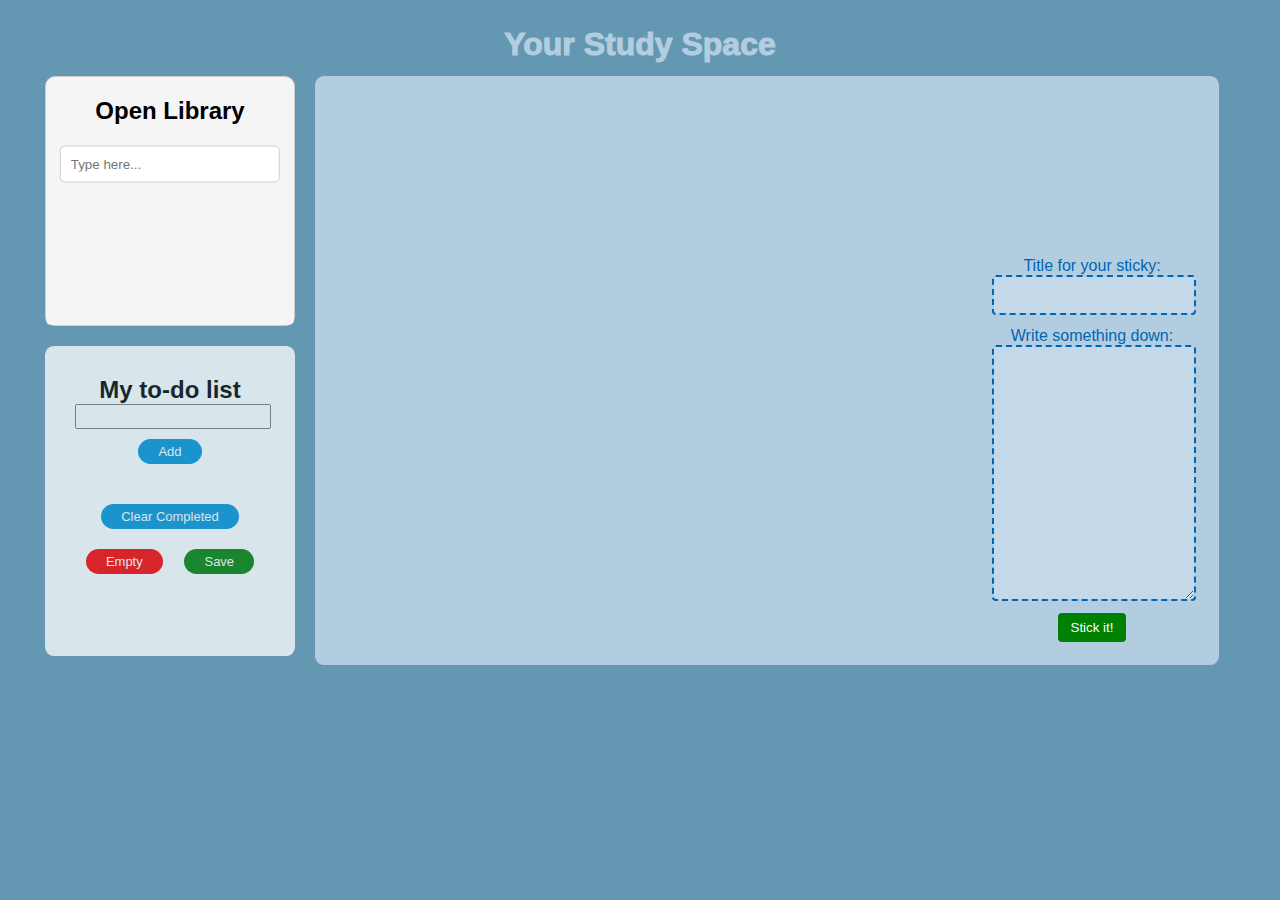
<file: index.html>
<!DOCTYPE html>
<html lang="en">
<head>
    <meta charset="UTF-8">
    <meta http-equiv="X-UA-Compatible" content="IE=edge">
    <meta name="viewport" content="width=device-width, initial-scale=1.0">
    <link rel="stylesheet" href="style.css">
    <title>Your study space</title>
</head>
<body>
    <div id="page">
        <div id="header"> <h1 id="title">Your Study Space</h1></div>
        <div id="menu">
            <div id="chat-container">
                <h2>Open Library</h2>
            </div>
            <div class="todo-wrapper">
                <h2>My to-do list</h2>
                <form name="todo-adder">
                    <input type="text" id="todo-entry-box" />
                </form>
                <button id="add-button" class="pretty-button">Add</button>
                <br />
                <ol id="todo-list">
                </ol>
                <div id="control-wrapper">
                    <button id="clear-completed-button" class="pretty-button">Clear Completed</button>
                    <button id="empty-button" class="pretty-button">Empty</button>
                    <button id="save-button" class="pretty-button">Save</button>
                </div>
            </div>
        </div>
        <div id="content">
            <!--Dayspedia.com widget--><iframe id="clock" width='260' height='148' style='padding:0!important;margin:0!important;border:none!important;background:none!important;background:transparent!important' marginheight='0' marginwidth='0' frameborder='0' scrolling='no' comment='/*defined*/' src='https://dayspedia.com/if/digit/?v=1&iframe=[base64]&lang=en&cityid=11393'></iframe><!--Dayspedia.com widget ENDS-->
            <div id="stickies-container"></div>
        <div class="sticky-form">
            <label for="stickytitle">Title for your sticky:</label>
            <input type="text" name="stickytitle" id="stickytitle" />
            <label for="stickytext">Write something down:</label>
            <textarea
                name="stickytext"
                id="stickytext"
                cols="24"
                rows="10"
            ></textarea>
            <button class="button" id="createsticky">Stick it!</button>
        </div>
       </div>
       </div>
<script src="script.js"></script>
</body>
</html>
</file>
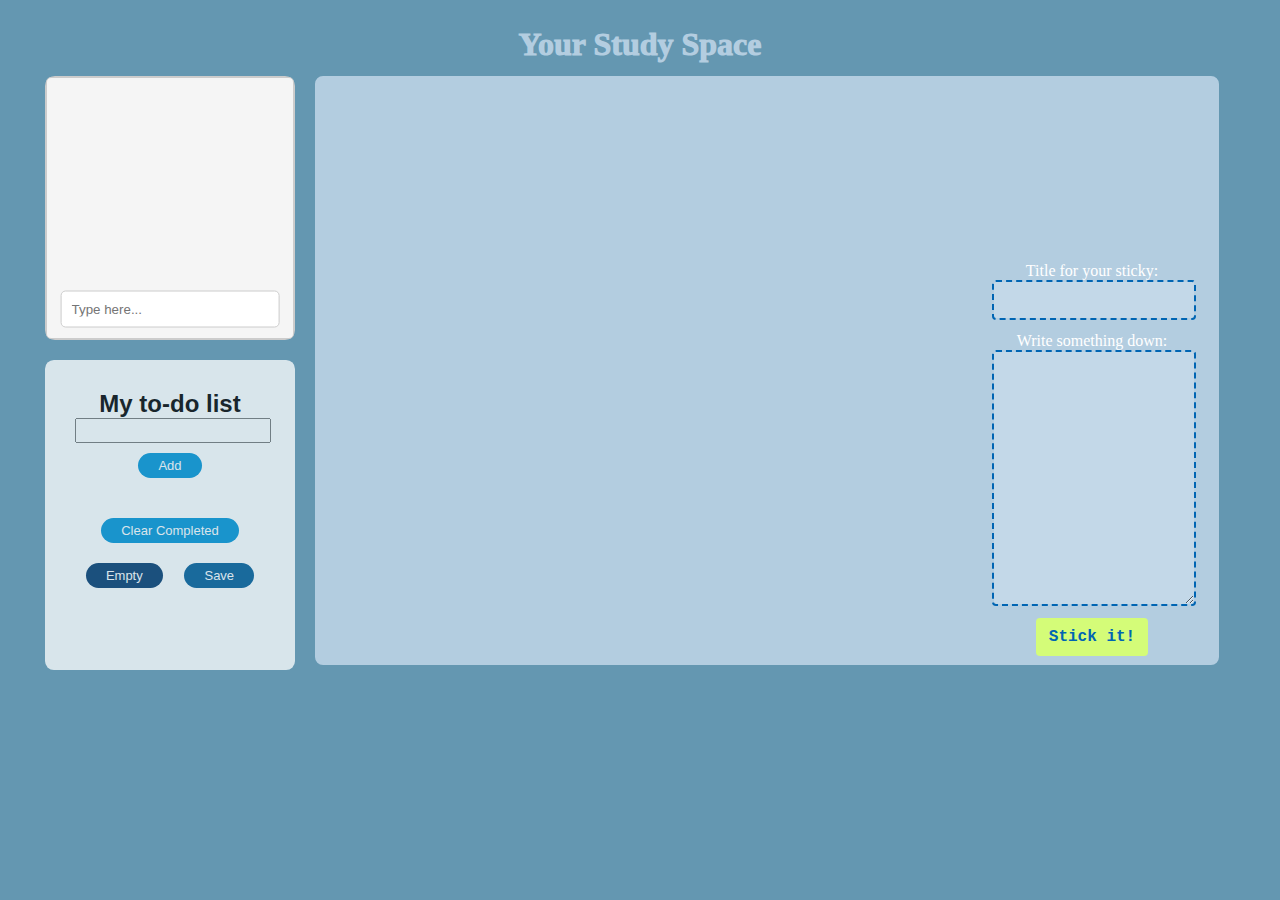
<file: html.html>
<!DOCTYPE html>
<html lang="en">

<head>
    <meta charset="UTF-8">
    <meta http-equiv="X-UA-Compatible" content="IE=edge">
    <meta name="viewport" content="width=device-width, initial-scale=1.0">
    <link rel="stylesheet" href="css.css">
    <title>Your study space</title>
</head>
<body>
    <div id="page">
        <div id="header"> <h1 id="title">Your Study Space</h1></div>
        <div id="menu">
            <div id="chat-container"></div>
            <div class="todo-wrapper">
                <h2>My to-do list</h2>
                <form name="todo-adder">
                    <input type="text" id="todo-entry-box" />
                </form>
                <button id="add-button" class="pretty-button">Add</button>
                <br />
                <ol id="todo-list">
                </ol>
                <div id="control-wrapper">
                    <button id="clear-completed-button" class="pretty-button">Clear Completed</button>
                    <button id="empty-button" class="pretty-button">Empty</button>
                    <button id="save-button" class="pretty-button">Save</button>
                </div>
            </div>
        </div>
        <div id="content">
            <!--Dayspedia.com widget--><iframe id="clock" width='260' height='153' style='padding:0!important;margin:0!important;border:none!important;background:none!important;background:transparent!important' marginheight='0' marginwidth='0' frameborder='0' scrolling='no' comment='/*defined*/' src='https://dayspedia.com/if/digit/?v=1&iframe=[base64]&lang=en&cityid=11393'></iframe><!--Dayspedia.com widget ENDS-->
            <div id="stickies-container"></div>
        <div class="sticky-form">
            <label for="stickytitle">Title for your sticky:</label>
            <input type="text" name="stickytitle" id="stickytitle" />
            <label for="stickytext">Write something down:</label>
            <textarea
                name="stickytext"
                id="stickytext"
                cols="24"
                rows="10"
            ></textarea>
            <button class="button" id="createsticky">Stick it!</button>
        </div>
       </div>
       </div>
<script src="javascript.js"></script>
</body>
</html>
</file>
<file: style.css>
body {
  background-color: #6497b1;
  width: 1200px;
  margin:0 auto;
  padding:5px;
  text-align:center;
  font-family: sans-serif;
}
div {
  text-align:center;
}
div#header {
  border-radius: 1ch;
  width:1000px;
  height:40px;
  margin: auto;
}
#title{
  color:#b3cde0;
  padding-top: 0ch;
  font-weight: 1000;
}
div#menu {
  border-radius: 1ch;
  width:250px;
  float:left;
  margin:10px 0 10px 5px;
  height:275px;
}
div#menu2 {
  background-color: black;
  border-radius: 1ch;
  padding-top: 1ch;
  width:250px;
  float:left;
  margin:10px 0 10px 5px;
  height:215px;
}
div#content {
  border:2px solid #b3cde0;
  background-color: 	#b3cde0;
  border-radius: 1ch;
  width:900px;
  margin:10px 0 10px 275px;
  height:585px;
}
/*clock*/
#clock{
  opacity: 0.75;
}
/* Style for chat container */
#chat-container {
    margin-bottom: 20px;
    border: 1px solid #ccc;
    border-radius: 10px;
    background-color:#f5f5f5;
}
.chat-box {
    height: 10em;
    overflow-x: auto;
    border-radius: 5px;
    padding: 10px;
    background-color: #f5f5f5;
    position: relative;
}
.chat-input {
    width: 80%;
    padding: 10px;
    border: 1px solid #ccc;
    border-radius: 5px;
    margin-top: 10px;
    position: absolute;
    top: 5%;
    left: 50%;
    -ms-transform: translate(-50%, -50%);
    transform: translate(-50%, -50%);
}
/*todo list*/
.todo-wrapper {
  background-color: #fff;
  border-radius: 1ch;
  margin:auto;
  padding: 30px;
  opacity: 0.75;
  font-weight: 300;
  height: 250px;
  opacity: 0.75;
  overflow: scroll;
}
.todo-wrapper h2 {
  margin: 0;
}
.todo-wrapper p {
  font-style: italic;
  color: #666;
  margin: 5px 0;
}
.todo-wrapper ol {
  margin: 20px 0;
}
.todo-wrapper ol li {
  margin: 5px 0;
  padding: 3px;
  -webkit-user-select: none;
  -moz-user-select: none;
  -ms-user-select: none;
  user-select: none;
  -webkit-transition: all 0.5s ease-out;
  transition: all 0.5s ease-out;
}
.todo-wrapper ol li:nth-child(even) {
  background: #ddd;
}
.todo-wrapper .completed {
  text-decoration: line-through;
  color: #666;
}
.todo-wrapper .pretty-button {
  margin: 10px 2px;
  padding: 5px 20px;
  border-radius: 15px;
  background-color: #0093D5;
  border: none;
  color: #fff;
  text-align: center;
  display: inline-block;
  font-size: small;
}
.todo-wrapper .pretty-button:hover {
  cursor: pointer;
  opacity: 0.75;
}
.todo-wrapper input {
  padding: 3px 6px;
}
.todo-wrapper form {
  display: inline-block;
}
#control-wrapper {
  text-align: center;
  display: flex;
  flex-wrap: wrap;
  justify-content: space-around;
}
.todo-wrapper #clear-button {
  background-color: #011f4b;
}
.todo-wrapper #empty-button {
  background-color: red;
}
.todo-wrapper #save-button {
  background-color: green;
}
.todo-wrapper input {
  width: 180px;
}
/*sticky note*/
.drag {
  -webkit-touch-callout: none;
  -webkit-user-select: none;
  -khtml-user-select: none;
  -moz-user-select: none;
  -ms-user-select: none;
  user-select: none;
}
.sticky {
  background: #faeb76;
  box-shadow: 0 0 20px rgba(0, 0, 0, 0.3);
  color: white;
  cursor: grab;
  display: inline-block;
  padding: 1rem;
  position: absolute;
  width: 12.5rem;
}
.sticky h3,
.sticky p {
    color: whites;
    pointer-events: none;
}
.sticky h3 {
  border-bottom: dashed 2px white;
  margin: 0 0 1rem;
  min-height: 1.3rem;
  padding: 0 1.5rem 0.25rem 0;
}
.sticky p {
  margin: 0;
  min-height: 9rem;
}
.sticky .deletesticky {
  color: white;
  cursor: pointer;
  font-size: 2rem;
  position: absolute;
  right: 0.8rem;
  top: 0.4rem;
}
.sticky-form {
  bottom: 1rem;
  position: static;
  right: 1rem;
  height: 100px;
  width: 200px;
  padding-left: 75%;
  padding-top: 3%;
}
.sticky-form label,
.sticky-form input,
.sticky-form textarea {
  color: #0065b3;
  display: block;
}
.sticky-form input,
.sticky-form textarea {
  background-color: #f0f9ff44;
  background-clip: padding-box;
  border: 2px dashed #0065b3;
  border-radius: 0.25rem;
  color: #00243f;
  font-size: 1rem;
  font-weight: 400;
  line-height: 1.5;
  margin-bottom: 0.75rem;
  padding: 0.375rem 0.75rem;
  width: calc(100% - 1.5rem);
}
.sticky-form input:focus,
.sticky-form textarea:focus {
  border: 2px dashed #ffffff;
  outline: none;
}
button.button {
  background-color: green;
  border-radius: 0.25rem;
  border: 1px solid transparent;
  color: #fff;
  display: inline-block;
  padding: 0.375rem 0.75rem;
  text-align: center;
  user-select: none;
  vertical-align: middle;
}
button.button:hover {
  cursor: pointer;
  opacity: 0.75;
}
</file>
<file: css.css>
body {
  background-color: #6497b1;
  width: 1200px;
  margin:0 auto;
  padding:5px;
  text-align:center;
}
div {
  text-align:center;
}
div#header {
  border-radius: 1ch;
  width:1000px;
  height:40px;
  margin: auto;
}
#title{
  color:#b3cde0;
  padding-top: 0ch;
  font-family: "Cooper Black";
  font-weight: 1000;
}
div#menu {
  border-radius: 1ch;
  width:250px;
  float:left;
  margin:10px 0 10px 5px;
  height:275px;
}
div#menu2 {
  background-color: black;
  border-radius: 1ch;
  padding-top: 1ch;
  width:250px;
  float:left;
  margin:10px 0 10px 5px;
  height:215px;
}
div#content {
  border:2px solid #b3cde0;
  background-color: 	#b3cde0;
  border-radius: 1ch;
  width:900px;
  margin:10px 0 10px 275px;
  height:585px;
}

#music{
  border-radius: 1ch;
  opacity: 0.75;
}

#clock{
  opacity: 0.75;
}
/* Style for chat container */
#chat-container {
    margin-bottom: 20px;
    border: 1px solid #ccc;
    border-radius: 10px;
}
.chat-box {
    height: 15em;
    overflow-x: auto;
    border: 1px solid #ccc;
    border-radius: 5px;
    padding: 10px;
    background-color: #f5f5f5;
    position: relative;
}
.chat-input {
    width: 80%;
    padding: 10px;
    border: 1px solid #ccc;
    border-radius: 5px;
    margin-top: 10px;
    position: absolute;
    top: 85%;
    left: 50%;
    -ms-transform: translate(-50%, -50%);
    transform: translate(-50%, -50%);
}
.todo-wrapper {
  background-color: #fff;
  border-radius: 1ch;
  margin:auto;
  padding: 30px;
  opacity: 0.75;
  font-weight: 300;
  height: 250px;
  font-family: sans-serif;
  opacity: 0.75;
  overflow: scroll;
}

.todo-wrapper h2 {
  margin: 0;
}

.todo-wrapper p {
  font-style: italic;
  color: #666;
  margin: 5px 0;
}

.todo-wrapper ol {
  margin: 20px 0;

}

.todo-wrapper ol li {
  margin: 5px 0;
  padding: 3px;
  -webkit-user-select: none;
  -moz-user-select: none;
  -ms-user-select: none;
  user-select: none;
  -webkit-transition: all 0.5s ease-out;
  transition: all 0.5s ease-out;
 
}

.todo-wrapper ol li:nth-child(even) {
  background: #ddd;
}

.todo-wrapper .completed {
  text-decoration: line-through;
  color: #666;
}

.todo-wrapper .pretty-button {
  margin: 10px 2px;
  padding: 5px 20px;
  border-radius: 15px;
  background-color: #0093D5;
  border: none;
  color: #fff;
  text-align: center;
  display: inline-block;
  font-size: small;
}

.todo-wrapper .pretty-button:hover {
  cursor: pointer;
  opacity: 0.75;
}

.todo-wrapper input {
  padding: 3px 6px;
}

.todo-wrapper form {
  display: inline-block;
}

#control-wrapper {
  text-align: center;
  display: flex;
  flex-wrap: wrap;
  justify-content: space-around;
}

.todo-wrapper #clear-button {
  background-color: #011f4b;
}

.todo-wrapper #empty-button {
  background-color: #03396c;
}

.todo-wrapper #save-button {
  background-color: #005b96;
}


  .todo-wrapper input {
      width: 180px;
  }

  .drag {
    -webkit-touch-callout: none;
    -webkit-user-select: none;
    -khtml-user-select: none;
    -moz-user-select: none;
    -ms-user-select: none;
    user-select: none;
  }

  .stickytext{
    font-family: callibri;
  }
  .sticky {
    background: #72abc7;
    box-shadow: 0 0 20px rgba(0, 0, 0, 0.3);
    color: white;
    /* 0 0 150px rgba(0, 0, 0, 0.2); */
    cursor: grab;
    display: inline-block;
    padding: 1rem;
    position: absolute;
    width: 12.5rem;
    font-family: callibri;
  }
  .sticky h3,
  .sticky p {
    /* color: #0065b3; */
    color: whites;
    pointer-events: none;
  }
  .sticky h3 {
    border-bottom: dashed 2px #0085e8;
    margin: 0 0 1rem;
    min-height: 1.3rem;
    padding: 0 1.5rem 0.25rem 0;
  }
  .sticky p {
    margin: 0;
    min-height: 9rem;
  }
  .sticky .deletesticky {
    color: #0085e8;
    cursor: pointer;
    font-size: 2rem;
    position: absolute;
    right: 0.8rem;
    top: 0.4rem;
  }
  
  .sticky-form {
    bottom: 1rem;
    position: static;
    right: 1rem;
    height: 100px;
    width: 200px;
    padding-left: 75%;
    padding-top: 3%;
  }
  .sticky-form label,
  .sticky-form input,
  .sticky-form textarea {
    color: #fff;
    display: block;
    font-family: callibri;
  }
  .sticky-form input,
  .sticky-form textarea {
    background-color: #f0f9ff44;
    background-clip: padding-box;
    border: 2px dashed #0065b3;
    border-radius: 0.25rem;
    color: #00243f;
    font-family: 'Courier New', Courier, monospace;
    font-size: 1rem;
    font-weight: 400;
    line-height: 1.5;
    margin-bottom: 0.75rem;
    padding: 0.375rem 0.75rem;
    width: calc(100% - 1.5rem);
  }
  .sticky-form input:focus,
  .sticky-form textarea:focus {
    border: 2px dashed #ffffff;
    outline: none;
  }
  button.button {
    -moz-user-select: none;
    -ms-user-select: none;
    -webkit-user-select: none;
    background-color: #d4fc78;
    border-radius: 0.25rem;
    border: 1px solid transparent;
    color: #0065b3;
    display: inline-block;
    font-family: 'Courier New', Courier, monospace;
    font-size: 1rem;
    font-weight: 600;
    line-height: 1.5;
    padding: 0.375rem 0.75rem;
    text-align: center;
    user-select: none;
    vertical-align: middle;
  }
</file>
